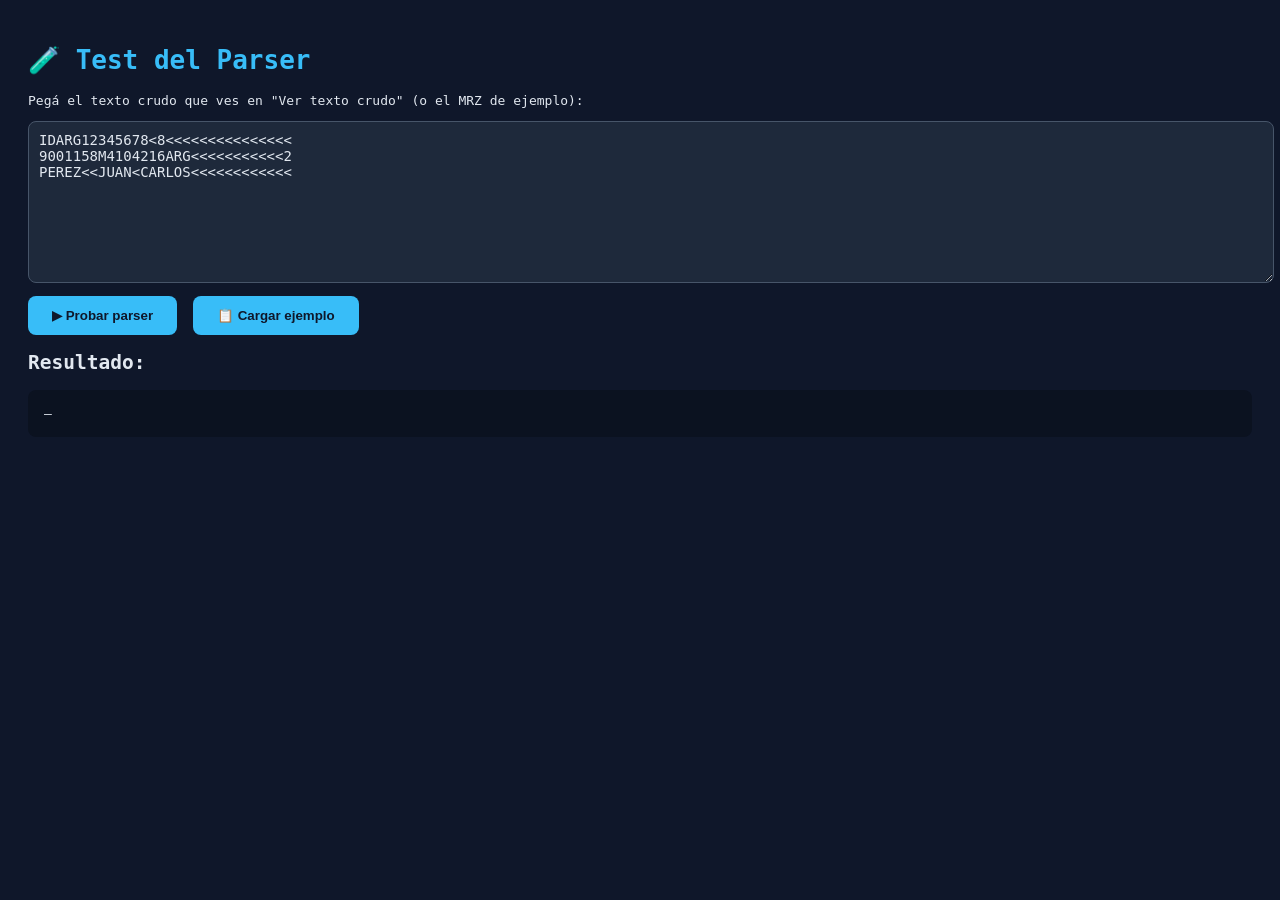
<file: test.html>
<!DOCTYPE html>
<html lang="es">
<head>
  <meta charset="UTF-8">
  <title>Test Parser MRZ</title>
  <style>
    body { font-family: monospace; background: #0f172a; color: #e2e8f0; padding: 20px; }
    textarea { width: 100%; height: 140px; background: #1e293b; color: #e2e8f0; border: 1px solid #475569; border-radius: 8px; padding: 10px; font-family: monospace; font-size: 14px; }
    button { background: #38bdf8; color: #0f172a; border: none; padding: 12px 24px; border-radius: 8px; font-weight: 700; cursor: pointer; margin-top: 10px; margin-right: 8px; }
    pre { background: #0b1220; padding: 16px; border-radius: 8px; overflow: auto; font-size: 13px; }
    h1 { color: #38bdf8; }
    .ok { color: #22c55e; }
    .bad { color: #ef4444; }
    .info { color: #38bdf8; }
  </style>
</head>
<body>
  <h1>🧪 Test del Parser</h1>
  <p>Pegá el texto crudo que ves en "Ver texto crudo" (o el MRZ de ejemplo):</p>
  <textarea id="input" placeholder="Pegá acá el texto crudo...">IDARG12345678&lt;8&lt;&lt;&lt;&lt;&lt;&lt;&lt;&lt;&lt;&lt;&lt;&lt;&lt;&lt;&lt;
9001158M4104216ARG&lt;&lt;&lt;&lt;&lt;&lt;&lt;&lt;&lt;&lt;&lt;2
PEREZ&lt;&lt;JUAN&lt;CARLOS&lt;&lt;&lt;&lt;&lt;&lt;&lt;&lt;&lt;&lt;&lt;&lt;</textarea>
  <button onclick="probar()">▶ Probar parser</button>
  <button onclick="cargarEjemplo()">📋 Cargar ejemplo</button>
  <h2>Resultado:</h2>
  <pre id="out">—</pre>

  <script src="js/validators.js"></script>
  <script src="js/parser.js"></script>
  <script>
    function cargarEjemplo() {
      document.getElementById('input').value =
        'IDARG12345678<8<<<<<<<<<<<<<<<
' +
        '9001158M4104216ARG<<<<<<<<<<<2
' +
        'PEREZ<<JUAN<CARLOS<<<<<<<<<<<<';
    }
    function probar() {
      const texto = document.getElementById('input').value;
      const out = document.getElementById('out');
      if (!texto.trim()) {
        out.innerHTML = '<span class="bad">✗ Pegá algún texto primero.</span>';
        return;
      }
      try {
        console.log('=== Probando parser ===');
        console.log('Entrada:', texto);
        const data = DNIParser.parsear(texto);
        console.log('Salida:', data);
        out.innerHTML = '<span class="ok">✓ Parseado (método: ' + (data?.metodo || '?') + ')</span>\n\n' +
                        JSON.stringify(data, null, 2);
      } catch (e) {
        out.innerHTML = '<span class="bad">✗ Error: ' + e.message + '</span>\n\n' + e.stack;
        console.error(e);
      }
    }
  </script>
</body>
</html>
</file>
